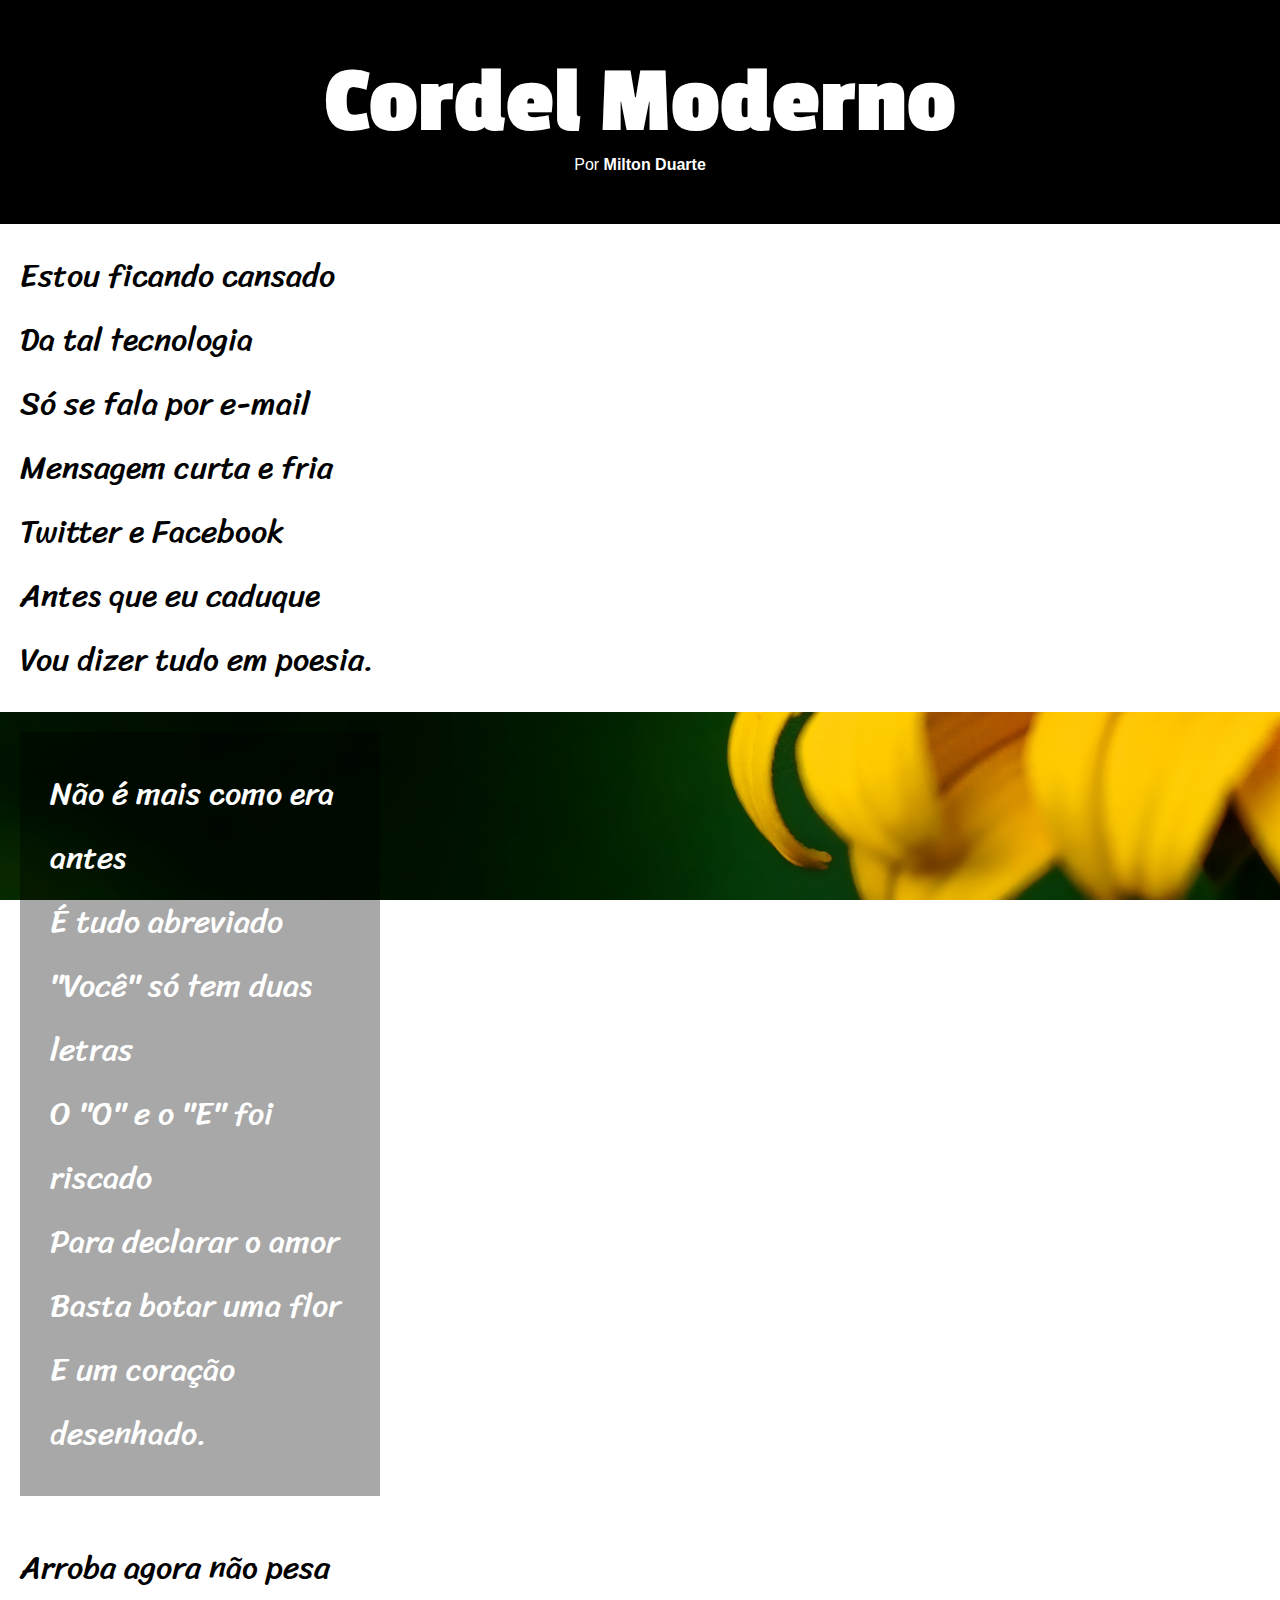
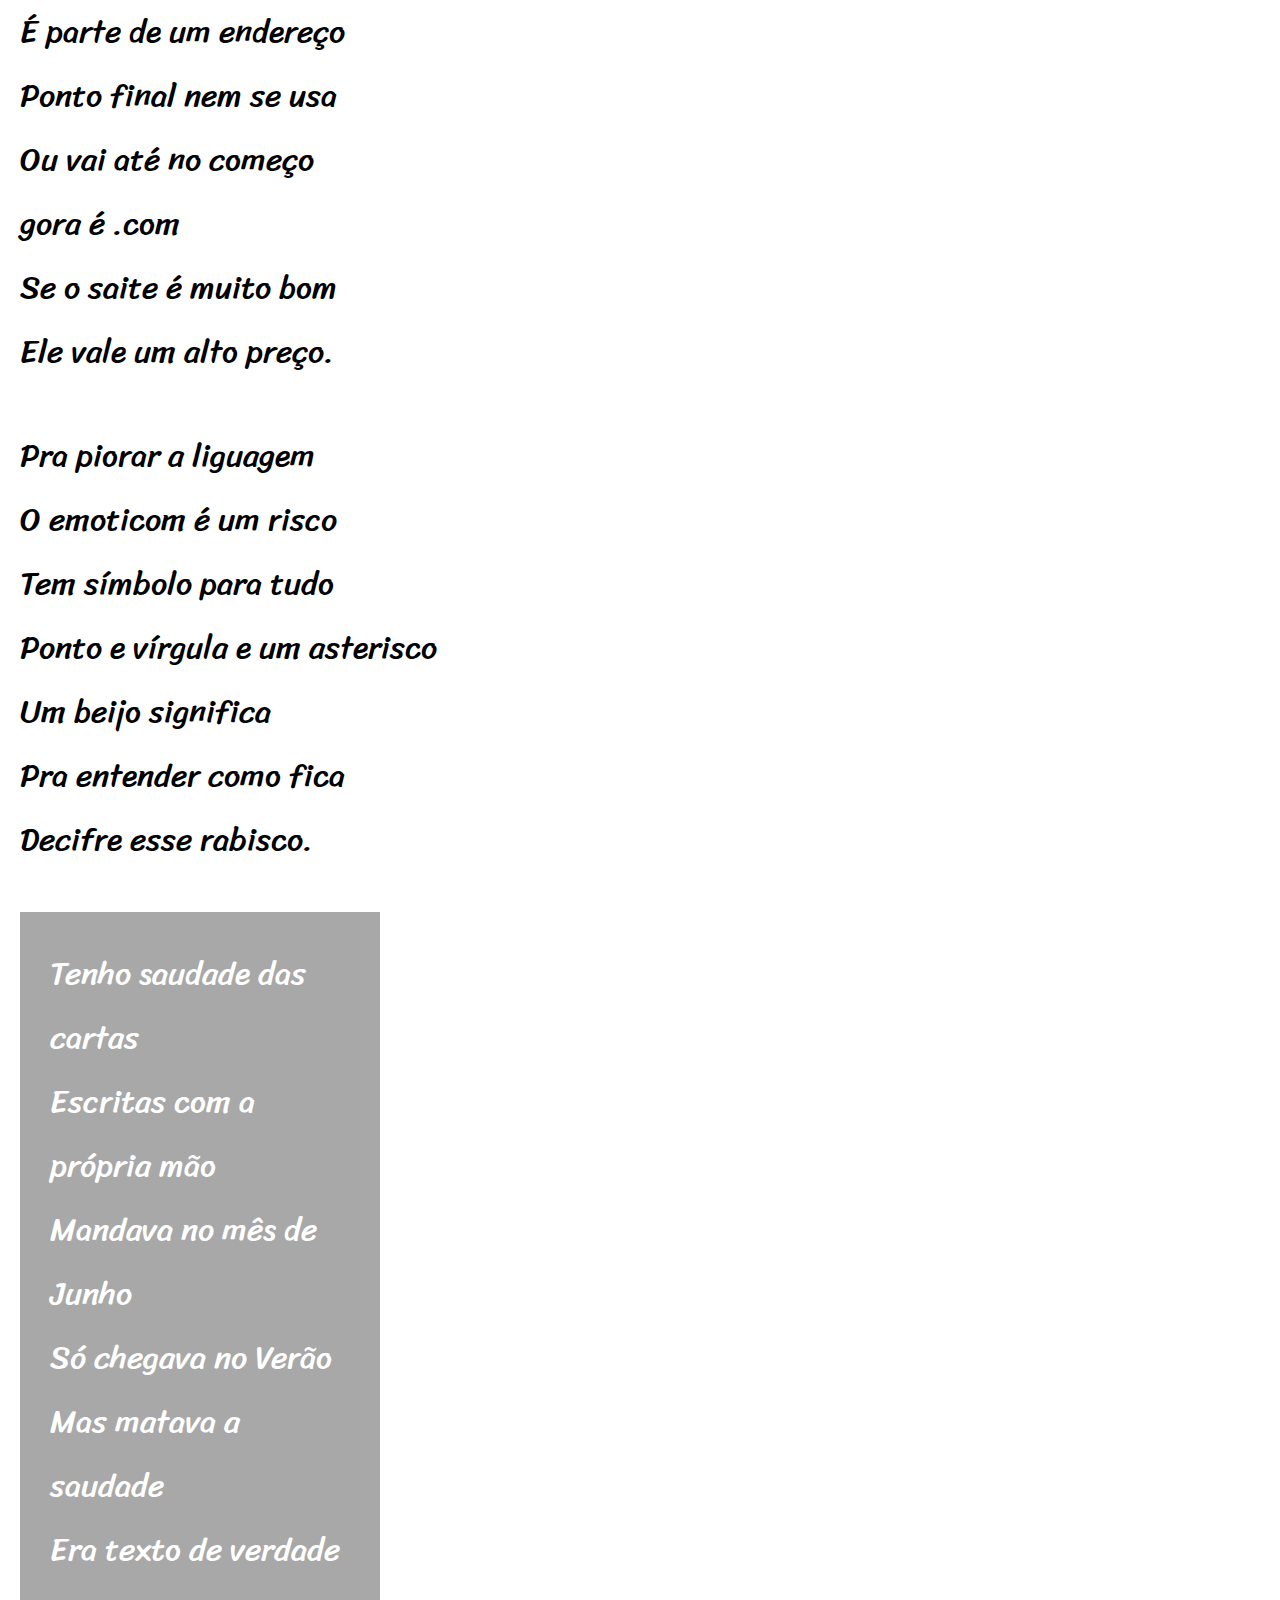
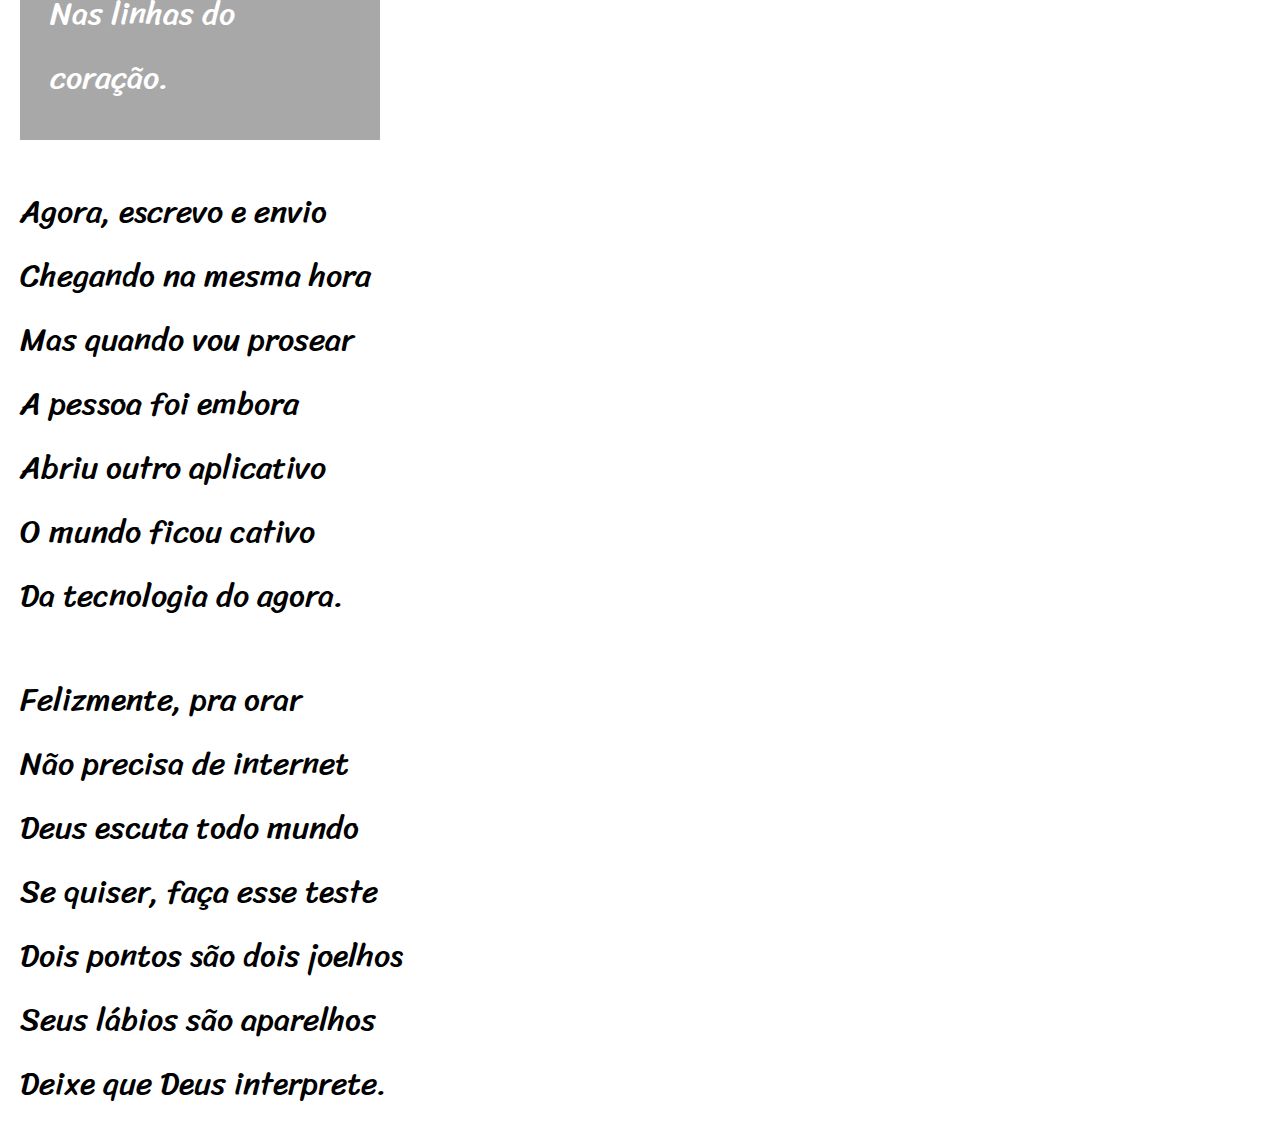
<file: treino cordel/index.html>
<!DOCTYPE html>
<html lang="pt-br">
<head>
    <meta charset="UTF-8">
    <meta http-equiv="X-UA-Compatible" content="IE=edge">
    <meta name="viewport" content="width=device-width, initial-scale=1.0">
    <title>Cordel Moderno Treino 2</title>
    <link rel="stylesheet" href="style.css">
    <link rel="preconnect" href="https://fonts.googleapis.com"><link rel="preconnect" href="https://fonts.gstatic.com" crossorigin><link href="https://fonts.googleapis.com/css2?family=Passion+One&display=swap" rel="stylesheet">
    <link rel="preconnect" href="https://fonts.googleapis.com"><link rel="preconnect" href="https://fonts.gstatic.com" crossorigin><link href="https://fonts.googleapis.com/css2?family=Sriracha&display=swap" rel="stylesheet">
</head>
<body>
    <header>
        <H1>Cordel Moderno</H1>
        <p class="mil">Por <strong>Milton Duarte</strong></p>
    </header>

    <main>
        <section class="normal">
            <p class="s-fundo">
            
                Estou ficando cansado <br>
                Da tal tecnologia <br>
            
                Só se fala por e-mail <br>
            
                Mensagem curta e fria <br>
            
                Twitter e Facebook <br>
            
                Antes que eu caduque <br>
            
                Vou dizer tudo em poesia.
            </p>
        </section>

        <section class="imagem01">
            <p class="fundo" >

                Não é mais como era antes <br>

                É tudo abreviado <br>

                "Você" só tem duas letras <br>

                O "O" e o "E" foi riscado <br>

                Para declarar o amor <br>

                Basta botar uma flor <br>

                E um coração desenhado. <br>
            </p>
        </section>

        <section class="normal">
            <p class="s-fundo">
                Arroba agora não pesa <br>

                É parte de um endereço <br>

                Ponto final nem se usa <br>

                Ou vai até no começo <br>

                gora é .com <br>

                Se o saite é muito bom <br>

                Ele vale um alto preço. <br>
            </p>
        </section>

        <section class="normal">
            <p class="s-fundo" >

                Pra piorar a liguagem <br>

                O emoticom é um risco <br>

                Tem símbolo para tudo <br>

                Ponto e vírgula e um asterisco <br>

                Um beijo significa <br>

                Pra entender como fica <br>
                
                Decifre esse rabisco.
            </p>
        </section>

        <section class="imagem02">
            <p class="fundo">
                Tenho saudade das cartas <br>

                Escritas com a própria mão <br>

                Mandava no mês de Junho <br>

                Só chegava no Verão <br>

                Mas matava a saudade <br>

                Era texto de verdade <br>

                Nas linhas do coração.
            </p>
        </section>

        <section class="normal">
            <p class="s-fundo">
                Agora, escrevo e envio <br>

                Chegando na mesma hora <br>

                Mas quando vou prosear <br>

                A pessoa foi embora <br>

                Abriu outro aplicativo <br>

                O mundo ficou cativo <br>

                Da tecnologia do agora.
            </p>
        </section>

        <section class="normal">
            <p class="s-fundo">
                Felizmente, pra orar <br>

                Não precisa de internet <br>
                
                Deus escuta todo mundo <br>
                
                Se quiser, faça esse teste <br>
                
                Dois pontos são dois joelhos <br>
                
                Seus lábios são aparelhos <br>
                
                Deixe que Deus interprete.</p>
        </section>

    </main>
</body>
</html>
</file>
<file: treino cordel/style.css>
@charset "UFT-8";

* {
    padding: 0;
    margin: 0;
}

header {
    background-color: black;
    color: white;
    font-family: Verdana, Geneva, Tahoma, sans-serif;
    text-align: center;
    padding: 50px;

}
h1 {
    font-family: 'Passion One', cursive;
    font-size: 6em;
    font-weight: bolder;
}

section {
    font-size: 2em;
    line-height: 2em;
    font-family: 'Sriracha', cursive;
    padding: 20px;
}

p.fundo {
    background-color: rgba(0, 0, 0, 0.342);
    color: white;
    width: 300px;
    padding: 30px;
}

section.imagem01{
    background-image: url(imagem/background001.jpg);
    background-position: center;
    background-size: cover;
    background-attachment: fixed;
}

section.imagem02{
    background-image: url(imagem/background002.jpg);
    background-position: center;
    background-size: cover;
    background-attachment: fixed;
}
</file>
